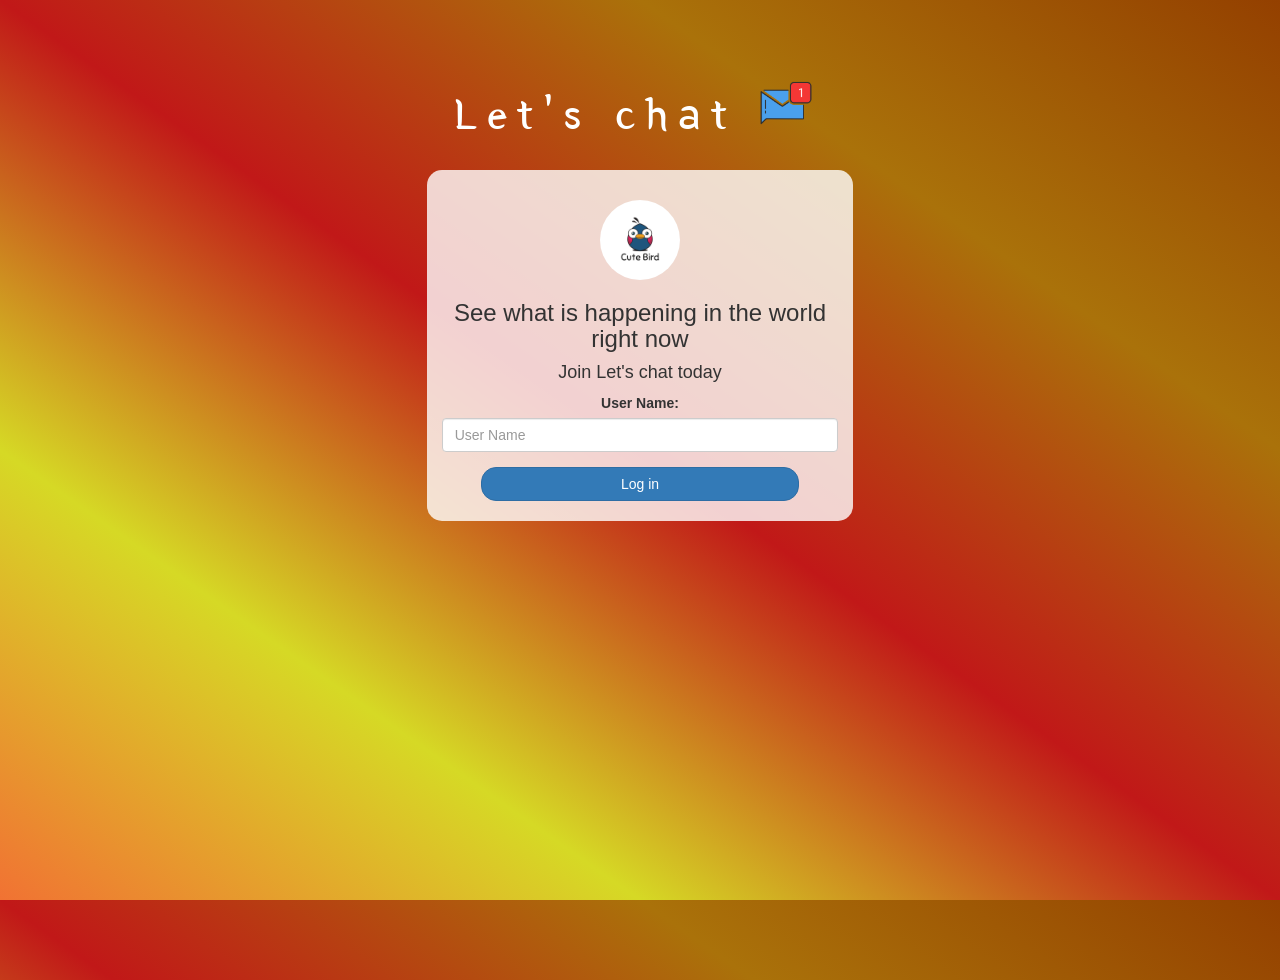
<file: index.html>
<!DOCTYPE html>
<html>
<head>
	<title>Let's chat</title>
<link href="https://fonts.googleapis.com/css?family=Yeon+Sung&display=swap" rel="stylesheet"><meta name="viewport" content="width=device-width, initial-scale=1">

<link rel="stylesheet" href="https://maxcdn.bootstrapcdn.com/bootstrap/3.4.0/css/bootstrap.min.css">
<script src="https://ajax.googleapis.com/ajax/libs/jquery/3.4.1/jquery.min.js"></script>
<script src="https://maxcdn.bootstrapcdn.com/bootstrap/3.4.0/js/bootstrap.min.js"></script>

<link rel="stylesheet" type="text/css" href="style.css">
<script src="kwitter.js"></script>
</head>
<body>
<center>
	<h1 class="header">	
		Let's chat	<sup>
	<img src="m2.png">
	</sup>
</h1>
	<div class="col-lg-4 col-md-6 col-sm-6 col-xs-11 login_div">
	<img src="logo.png" class="logo">
		<h3 >See what is happening in the world right now</h3>
		<h4 >Join Let's chat today</h4>
		<div class="form-group">
		  <label >User Name:</label>
<input type="text" id="user_name" class="form-control" placeholder="User Name">
		</div>
		<button id="login_button" class="btn btn-primary" onclick="addUser()">Log in</button>
		<br><br>
	</div>
</center>
</body>
</html>
</file>
<file: style.css>
html, body
{
  height: 100%;
  margin: 0;
}

body
{
background-image: linear-gradient(to right top, #f17233, #d6d925, #c11818, #aa720a, #944000);
}

.header
{
	color: white;font-family: 'Yeon Sung';font-size: 45px;letter-spacing: 10px;margin-top: 80px;
}
.header img
{
	width: 80px;margin-left: -15px;
}

.login_div
{
	background: rgba(255,255,255,0.8);float: none;border-radius: 15px;
}

.logo
{
	width: 80px;margin-top: 30px;border-radius: 40px;
}

#login_button
{
	width: 80%;border-radius: 15px;
}

.room_name
{
	cursor: pointer;
	font-size: 20px;
}


#logout
{
	font-size: 20px; float: right;
}


#output
{
	padding: 10px; width:80%;background: rgba(255,255,255,0.8);border-radius: 15px;
}

.input_div_room_page
{
	width: 80%;
}

.input_div label
{
	color: white;font-size: 20px;
}


.input_div_message_page
{
	position: fixed;bottom: 0px;width: 100%;background: rgba(255,255,255,0.8);
}
.input_div_message_page label
{
	color: black;
}
.input_div_message_page #msg
{
	width: 80%;
}
.input_div_message_page button
{
	margin-top: 15px;
	width: 50%; 
}
.color_white
{
	color: white
}

.user_tick
{
	width:20px;
}
.message_h4
{
	padding-left:5px;color:grey;
}
</file>
